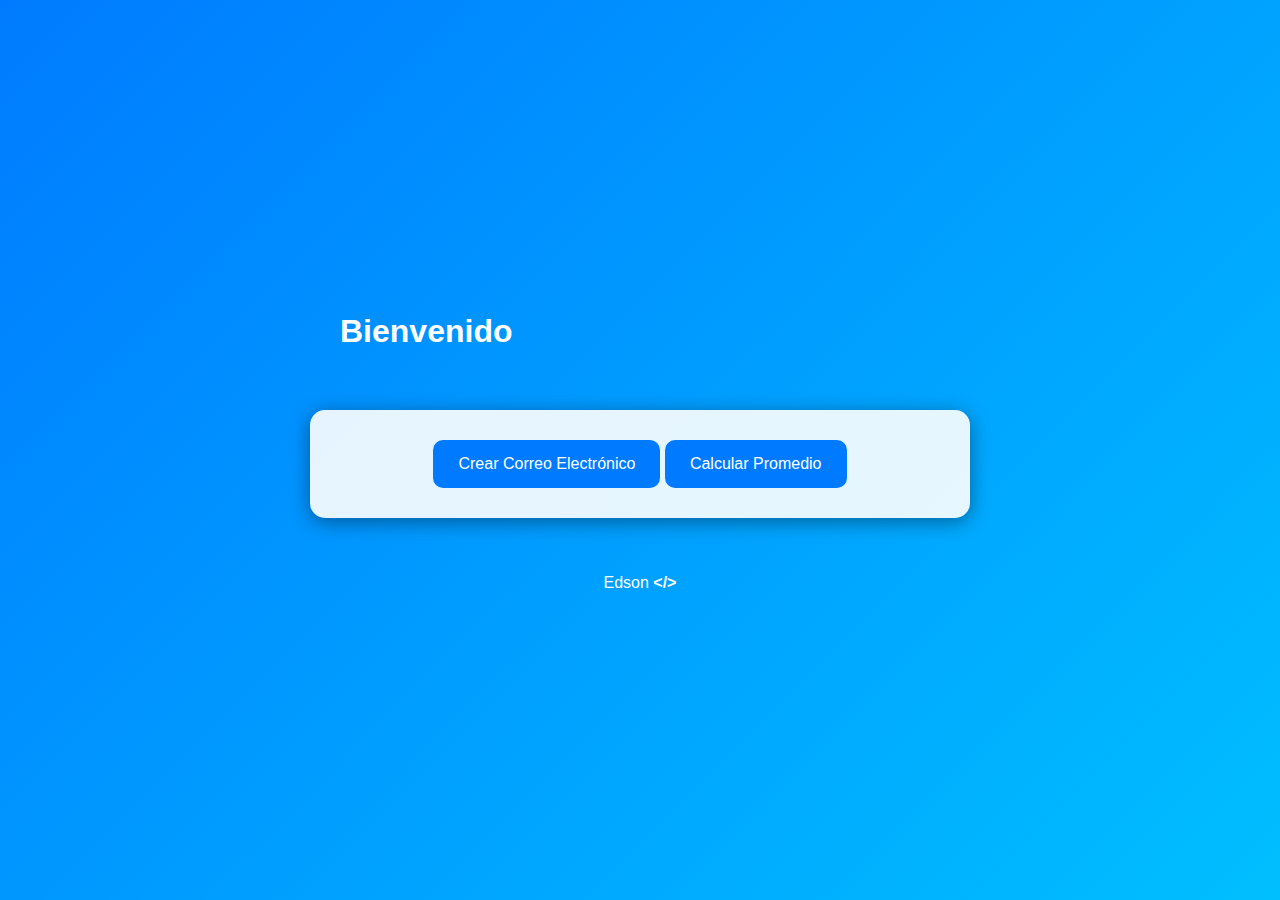
<file: html/index.html>
<!DOCTYPE html>
<html lang="en">
<head>
    <title>Menu Principal</title>
    <meta charset="UTF-8">
    <meta name="viewport" content="width=device-width, initial-scale=1">
    <link href="style.css" rel="stylesheet">
</head>
<body>
    <div class="header">
        <h1>Bienvenido</h1>
    </div>
    <div class="content">
        <button onclick="location.href='crear_correo.html'">Crear Correo Electrónico</button>
        <button onclick="location.href='calcular_promedio.html'">Calcular Promedio</button>
    </div>
    <div class="footer">
        <p class="autor">Edson <span class="icon">&lt;/&gt;</span></p>
    </div>
</body>
</html>
</file>
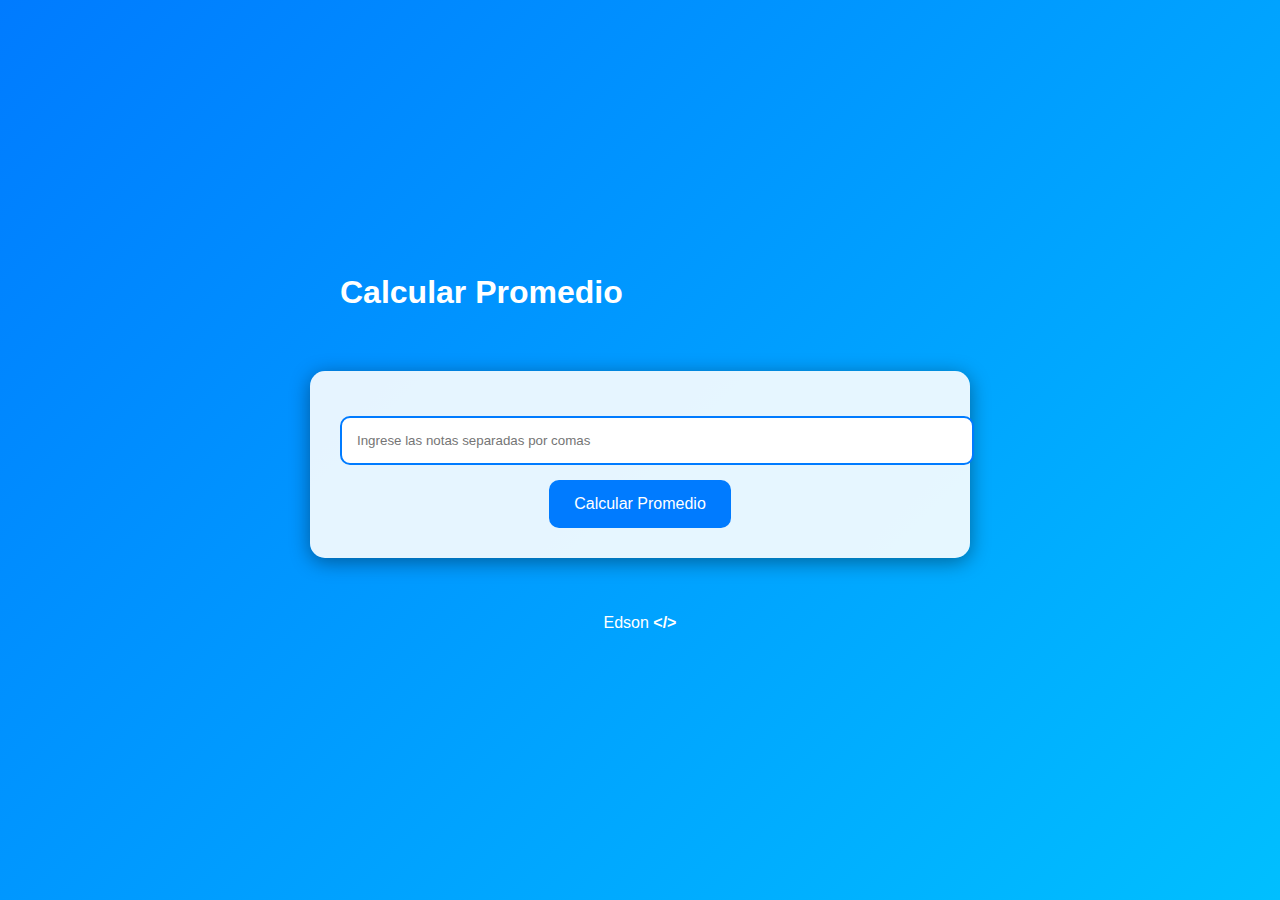
<file: html/calcular_promedio.html>
<!DOCTYPE html>
<html lang="en">
<head>
    <title>Calcular Promedio</title>
    <meta charset="UTF-8">
    <meta name="viewport" content="width=device-width, initial-scale=1">
    <link href="style.css" rel="stylesheet">
</head>
<body>
    <div class="header">
        <h1>Calcular Promedio</h1>
    </div>
    <div class="content">
        <form action="cgi-bin/calcular_promedio.pl" method="POST">
            <input type="text" placeholder="Ingrese las notas separadas por comas" name="notas" required>
            <button type="submit">Calcular Promedio</button>
        </form>
    </div>
    <div class="footer">
        <p class="autor">Edson <span class="icon">&lt;/&gt;</span></p>
    </div>
</body>
</html>
</file>
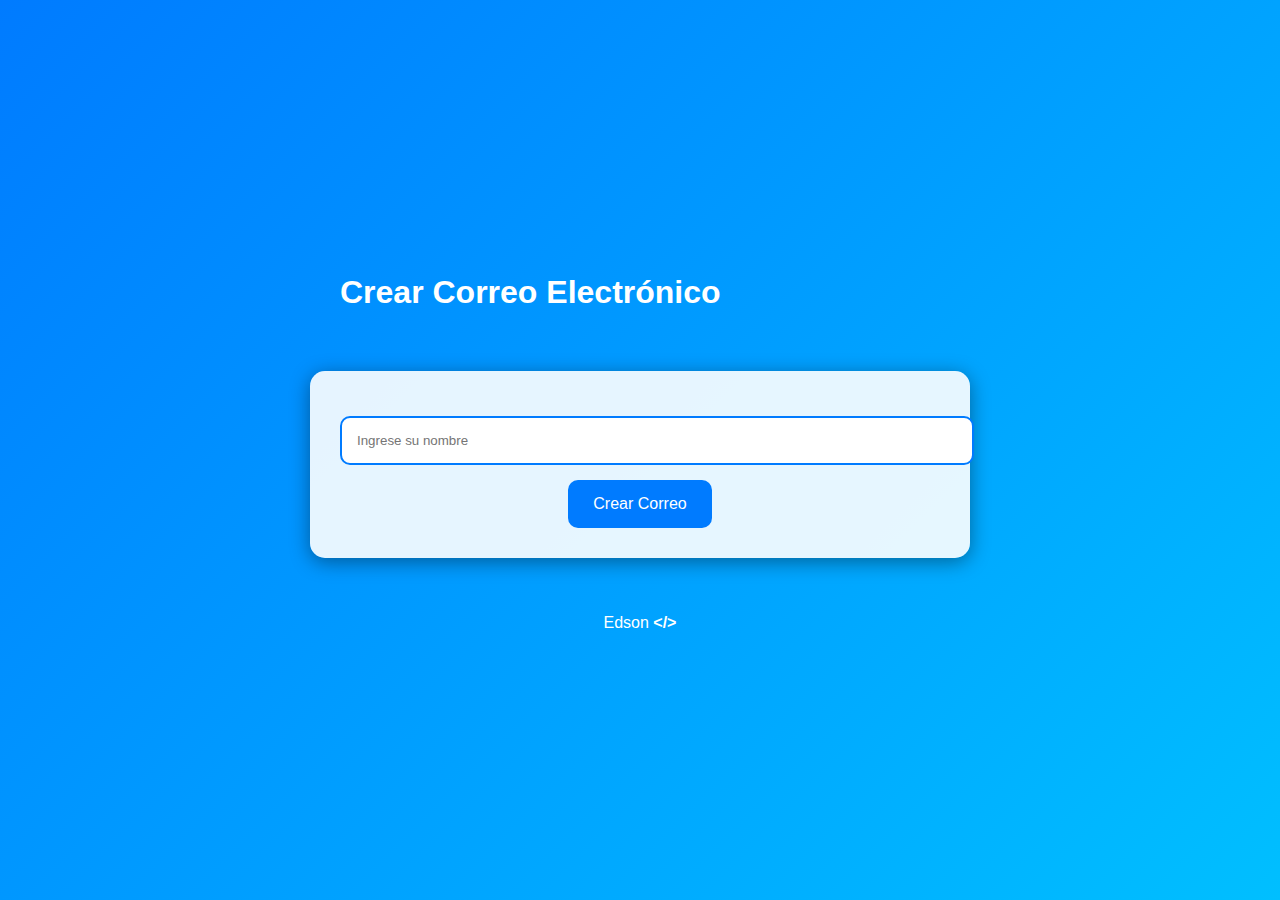
<file: html/crear_correo.html>
<!DOCTYPE html>
<html lang="en">
<head>
    <title>Crear Correo</title>
    <meta charset="UTF-8">
    <meta name="viewport" content="width=device-width, initial-scale=1">
    <link href="style.css" rel="stylesheet">
</head>
<body>
    <div class="header">
        <h1>Crear Correo Electrónico</h1>
    </div>
    <div class="content">
        <form action="../perl/email_generator.pl" method="GET">
            <input type="text" placeholder="Ingrese su nombre" name="nombre" required>
            <button type="submit">Crear Correo</button>
        </form>
    </div>
    <div class="footer">
        <p class="autor">Edson <span class="icon">&lt;/&gt;</span></p>
    </div>
</body>
</html>
</file>
<file: html/style.css>
html, body {
    height: 100%; /* Asegura que html y body ocupen toda la altura */
    margin: 0; /* Elimina el margen predeterminado */
}

body {
    font-family: 'Arial', sans-serif;
    background: linear-gradient(135deg, #007BFF, #00BFFF);
    display: flex;
    flex-direction: column;
    align-items: center;
    justify-content: center;
}

.header, .content, .footer {
    width: 90%; /* Ocupa el 90% del ancho de la pantalla */
    max-width: 600px; /* Maxima anchura para mantener el diseño */
    margin: 20px auto; /* Centra en la página */
}

.content {
    padding: 30px; /* Aumenta el padding para más espacio */
    background-color: rgba(255, 255, 255, 0.9);
    border-radius: 15px; /* Bordes más redondeados */
    box-shadow: 0 4px 20px rgba(0, 0, 0, 0.4); /* Sombra más pronunciada */
    text-align: center;
}

h1 {
    color: #fff; /* Color del encabezado blanco */
    margin-bottom: 20px; /* Espacio debajo del encabezado */
}

input[type="text"] {
    width: 100%; /* Ocupa todo el ancho del contenedor */
    padding: 15px; /* Aumenta el espacio interno */
    margin: 15px 0; /* Margen vertical */
    border: 2px solid #007BFF; /* Borde azul */
    border-radius: 10px; /* Bordes redondeados más acentuados */
    transition: border-color 0.3s; /* Transición suave al cambiar el borde */
}

input[type="text"]:focus {
    border-color: #0056b3; /* Color del borde al enfocar */
}

button {
    padding: 15px 25px; /* Aumenta el espacio interno */
    border: none; /* Sin borde */
    border-radius: 10px; /* Bordes redondeados */
    background-color: #007BFF; /* Color de fondo azul */
    color: white; /* Color de texto blanco */
    cursor: pointer; /* Cambia el cursor al pasar el ratón */
    font-size: 16px; /* Aumenta el tamaño de la fuente */
}

button:hover {
    background-color: #0056b3; /* Color más oscuro al pasar el ratón */
    transform: scale(1.05); /* Efecto de aumento al pasar el ratón */
}

.footer {
    text-align: center; /* Centra el texto */
    margin-top: 20px; /* Margen superior */
    color: #fff; /* Color del texto en el pie de página */
}

.icon {
    font-weight: bold; /* Negrita */
}
</file>
